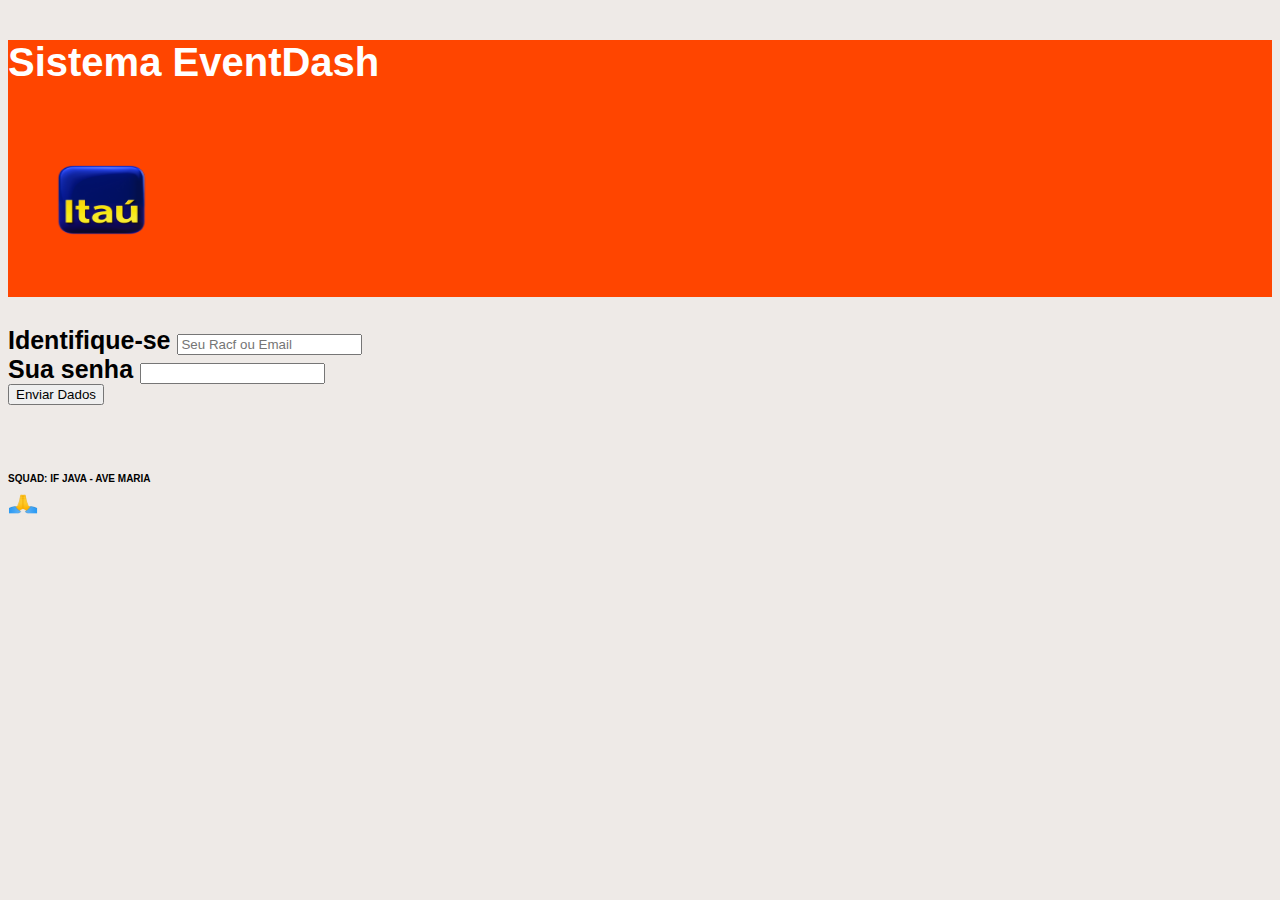
<file: eventdash_front/index.html>
<!DOCTYPE html>
<html lang="en">
<head>
    <meta charset="UTF-8">
    <meta name="viewport" content="width=device-width, initial-scale=1.0">
    <link href="https://cdn.jsdelivr.net/npm/bootstrap@5.1.0/dist/css/bootstrap.min.css" rel="stylesheet" integrity="sha384-KyZXEAg3QhqLMpG8r+8fhAXLRk2vvoC2f3B09zVXn8CA5QIVfZOJ3BCsw2P0p/We" crossorigin="anonymous">   
    <script src="index.js"></script>  
    <title>Document</title>
    <link rel="stylesheet" href="estilos.css">
    
</head>
<body>

    <div class="container">
        <div id="linha" class="row align-items-center" >
           
            <div class="col-10 text-center">               
                <h3>Sistema EventDash </h3>
            </div>
            <div class="col-2 text-center">
               <img src="imagens/logo-itau-1.png" class="img-fluid" width="190" height="150"><br><br>

            </div>
        </div>

                
        <!--Formulário de Login-->
        <div id="letra" class="mb-3"><br> <!--Linha do login-->
        <label for="txtLogin" class="form-label">Identifique-se</label>
        <input type="text" class="form-control" id="txtLogin" placeholder="Seu Racf ou Email">
        
        </div>

        <div id="letra" class="mb-3">
            <label for="txtSenha" class="form-label">Sua senha</label>
            <input type="password" class="form-control" id="txtSenha">
        </div>

        <div id="botaofonte" class="mb-3">
            <button type="button" onclick="enviarDados()" class="btn btn-primary btn-lg">Enviar Dados</button>

        </div>

        <div class="mb-3 text-center">
            <h3 id="msgErro"></h3>
        </div>

    </div>
            <!-- fim do formulário-->

            <footer><br>
                <div class="container">
                    <div  class="row align-items-center" >
                   
                        <div class="col-12 text-center">               
                            <h3 id="squad">SQUAD: IF JAVA - AVE MARIA </h3>
                            <img src="imagens/avemaria.png"  class="img-fluid" width="30" height="20">
                  
                        </div>
                    </div>
                </div>


<script src="https://cdn.jsdelivr.net/npm/bootstrap@5.1.0/dist/js/bootstrap.bundle.min.js" integrity="sha384-U1DAWAznBHeqEIlVSCgzq+c9gqGAJn5c/t99JyeKa9xxaYpSvHU5awsuZVVFIhvj" crossorigin="anonymous"></script>

</body>
</html>
</file>
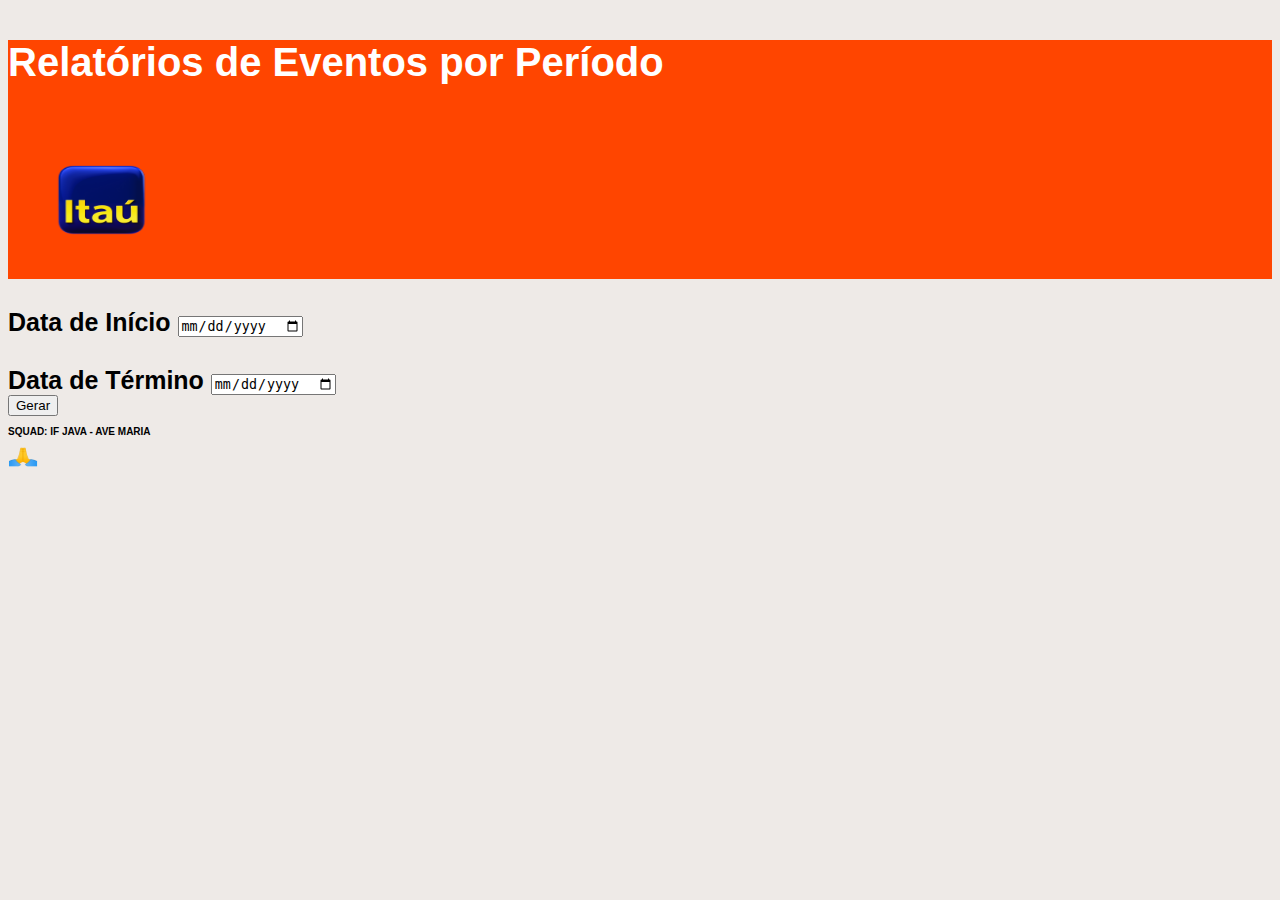
<file: eventdash_front/eventos.html>
<!DOCTYPE html>
<html lang="en">
<head>
    <meta charset="UTF-8">
    <meta http-equiv="X-UA-Compatible" content="IE=edge">
    <meta name="viewport" content="width=device-width, initial-scale=1.0">
    <link href="https://cdn.jsdelivr.net/npm/bootstrap@5.1.0/dist/css/bootstrap.min.css" rel="stylesheet" integrity="sha384-KyZXEAg3QhqLMpG8r+8fhAXLRk2vvoC2f3B09zVXn8CA5QIVfZOJ3BCsw2P0p/We" crossorigin="anonymous">
    <script src="eventos.js"></script>
    <title>Document</title>
    <link rel="stylesheet" href="estilos.css">




</head>
<body>
    <div class="container">
        <div id="linha" class="row align-items-center" >
           
            <div class="col-10 text-center">               
                <h3>Relatórios de Eventos por Período </h3>
            </div>
            <div class="col-2 text-center">
               <img src="imagens/logo-itau-1.png" class="img-fluid" width="190" height="150"> 

            </div>
        </div>


       <div class="row mb-3">
            <div id="letra" class="col-6"><br>
                <label for="txtDataIni" class="form-label">Data de Início</label>
                <input type="date" id="txtDataIni" class="form-control">
            </div>

            <div id="letra" class="col-6"><br>
                <label for="txtDataFim" class="form-label">Data de Término</label>
                <input type="date" id="txtDataFim" class="form-control">
            </div>
        </div>

        <div class="row">
            <div class="col-12">
                <button type="button" class="btn btn-primary" onclick="gerarRelatorio()">Gerar</button>
            </div>
        </div>

         <div id="relatorio" class="mt-3">
            <!--*** aqui vem o relatorio em forma de tabela!!! ***-->
        </div>

    </div>

    <footer>
        <div class="container">
            <div  class="row align-items-center" >
           
                <div class="col-12 text-center">               
                    <h3 id="squad">SQUAD: IF JAVA - AVE MARIA </h3>
                    <img src="imagens/avemaria.png"  class="img-fluid" width="30" height="20">
          
                </div>
            </div>
        </div>

    <script src="https://cdn.jsdelivr.net/npm/bootstrap@5.1.0/dist/js/bootstrap.bundle.min.js" integrity="sha384-U1DAWAznBHeqEIlVSCgzq+c9gqGAJn5c/t99JyeKa9xxaYpSvHU5awsuZVVFIhvj" crossorigin="anonymous"></script>
</body>
</html>
</file>
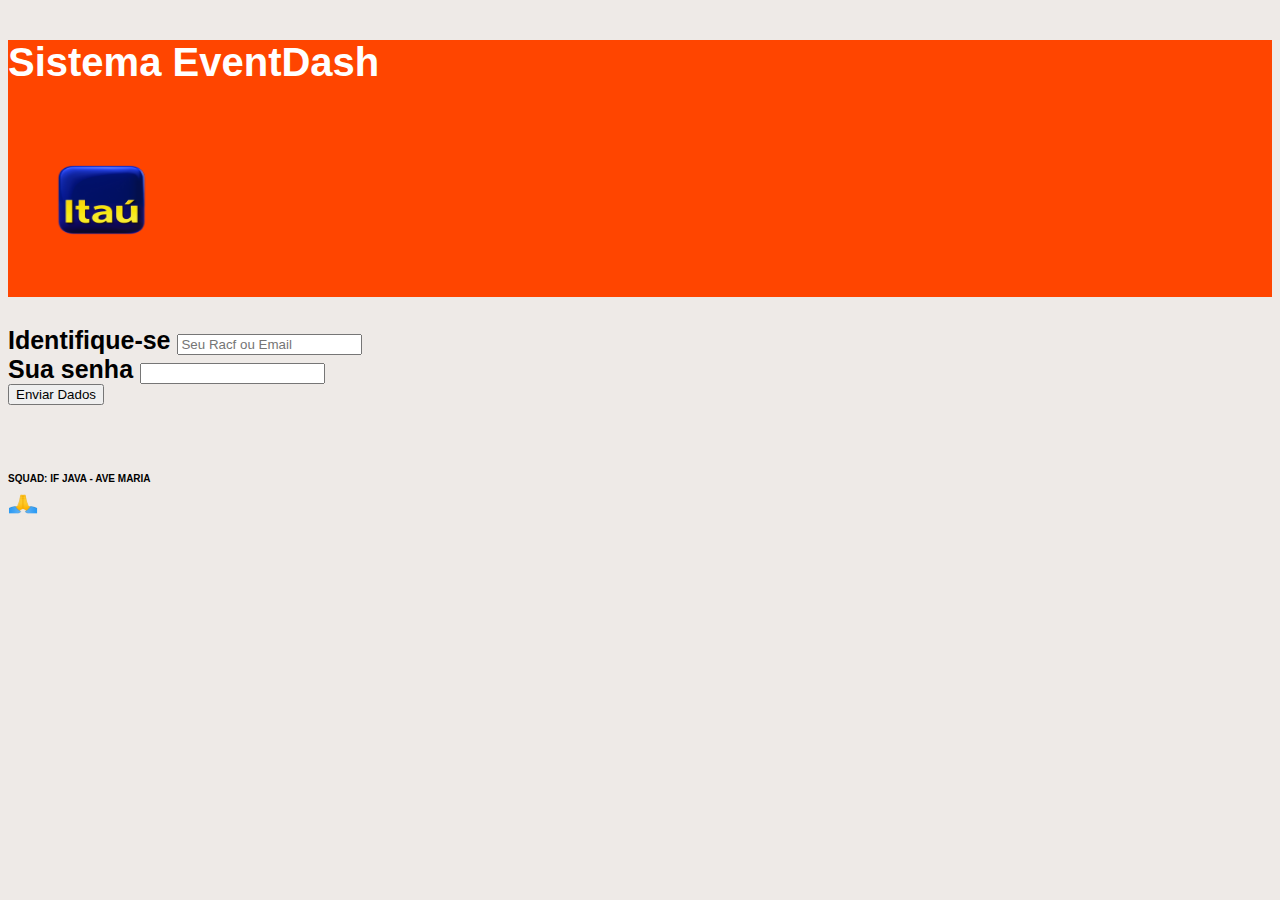
<file: eventdash_front/relatorios.html>
<!DOCTYPE html>
<html lang="en">
<head>
    <meta charset="UTF-8">
    <meta name="viewport" content="width=device-width, initial-scale=1.0">
    <link href="https://cdn.jsdelivr.net/npm/bootstrap@5.1.0/dist/css/bootstrap.min.css" rel="stylesheet" integrity="sha384-KyZXEAg3QhqLMpG8r+8fhAXLRk2vvoC2f3B09zVXn8CA5QIVfZOJ3BCsw2P0p/We" crossorigin="anonymous">
    <script src="relatorios.js"></script>
    <title>Document</title>
    <link rel="stylesheet" href="estilos.css">
    
</head>
<body onload="carregaInfo()">
    <div class="container">
        
        <div id="linha" class="row align-items-center" >
           
            <div class="col-10 text-center">               
                <h3>Event Dash </h3>
            </div>
            <div class="col-2 text-center">
               <img src="imagens/logo-itau-1.png" class="img-fluid" width="190" height="150"> 

            </div>
        </div>

    </div>

    <div class="row">
        <div id="fotoUser" class="col-xs-12 col-sm-4 col-md-4 col-lg-3 col-xl-3 text-end">
            **FOTO do usuario***
        </div>
        <div id="bioUser"  class="col-xs-12 col-sm-8 col-md-8 col-lg-9 col-xl-9">
            **BIOGRAFIA DO USUARIO***
        </div>
    </div>

    <div class="row">
        <div class="col-12 text-center">
            <h4>Selecione seu Relatório</h4>
            <p> <a href="eventos.html">Relatório de Eventos por Período</a></p>
        </div>
    </div>

</div>

    <footer><br>
        <div class="container">
            <div  class="row align-items-center" >
           
                <div class="col-12 text-center">               
                    <h3 id="squad">SQUAD: IF JAVA - AVE MARIA </h3>
                    <img src="imagens/avemaria.png"  class="img-fluid" width="30" height="20">
          
                </div>
            </div>
        </div>
       
    </footer>


    <script src="https://cdn.jsdelivr.net/npm/bootstrap@5.1.0/dist/js/bootstrap.bundle.min.js" integrity="sha384-U1DAWAznBHeqEIlVSCgzq+c9gqGAJn5c/t99JyeKa9xxaYpSvHU5awsuZVVFIhvj" crossorigin="anonymous"></script>




</body>
</html>
</file>
<file: eventdash_front/estilos.css>
/*criando um estilo de títulos
        Criando uma biblioteca de CSS para comando nativos em HTML (Comando nativo é comando padrão ex: Body, Table, Tr, p, t, td...)*/
        body{
            background-color:rgba(238, 233, 230, 0.972);
        }

        h3{  /*comando nativo de html já começa com o comando direto*/
            font-size: 40px; 
            font-family: 'Franklin Gothic Medium', 'Arial Narrow', Arial, sans-serif;
            color: white;
        }

        p{
            font-size-adjust: 12px;
            font-family: Verdana, Geneva, Tahoma, sans-serif;

        }

        /*Criando uma biblioteca de CSS para classes */

        .paragrafo_especial{ /*para comando de classe inicia com o ponto e deve ir na classe desejada 
                                e chamá-la como foi chamado abaixo*/
            font-size-adjust: 10px;
            font-family: Verdana, Geneva, Tahoma, sans-serif;
            color: grey;
        }

        /*.menu{
            font-size-adjust: 18px;
            font-family: Verdana, Geneva, Tahoma, sans-serif;
            font-weight: bolder;
            color: rgb(4, 29, 31);
        }*/

        #linha{
            background-color: orangered;

        }
        #letra{
            font-size: 25px;
            font-family: 'Franklin Gothic Medium', 'Arial Narrow', Arial, sans-serif;
            font-weight: bold;
            
        }
        #botaofonte{
            font-size: 15px;
            font-family: 'Franklin Gothic Medium', 'Arial Narrow', Arial, sans-serif;
            font-weight: bold;
            
        }
        #msgErro{
            color: black;
        }
        h4{
            font-size: 25px;
            font-family: 'Franklin Gothic Medium', 'Arial Narrow', Arial, sans-serif;
            font-weight: bold;
        }
        .titulo{
            font-size: 18px;
            font-family: 'Franklin Gothic Medium', 'Arial Narrow', Arial, sans-serif;
        }
        #squad{
            font-size: 10px;
            font-family: 'Franklin Gothic Medium', 'Arial Narrow', Arial, sans-serif;
            color : black;
        }

        /*Estilos de cores para a pagina em bootstrap*/
        
       /*.container{
            border: 3px solid black;
        }*/

        .div1{
            background-color: yellow
        }
        .div2{
            background-color: green
        }
        .div3{
            background-color: blue;
        }
        .div4{
            background-color: red;
        }
</file>
